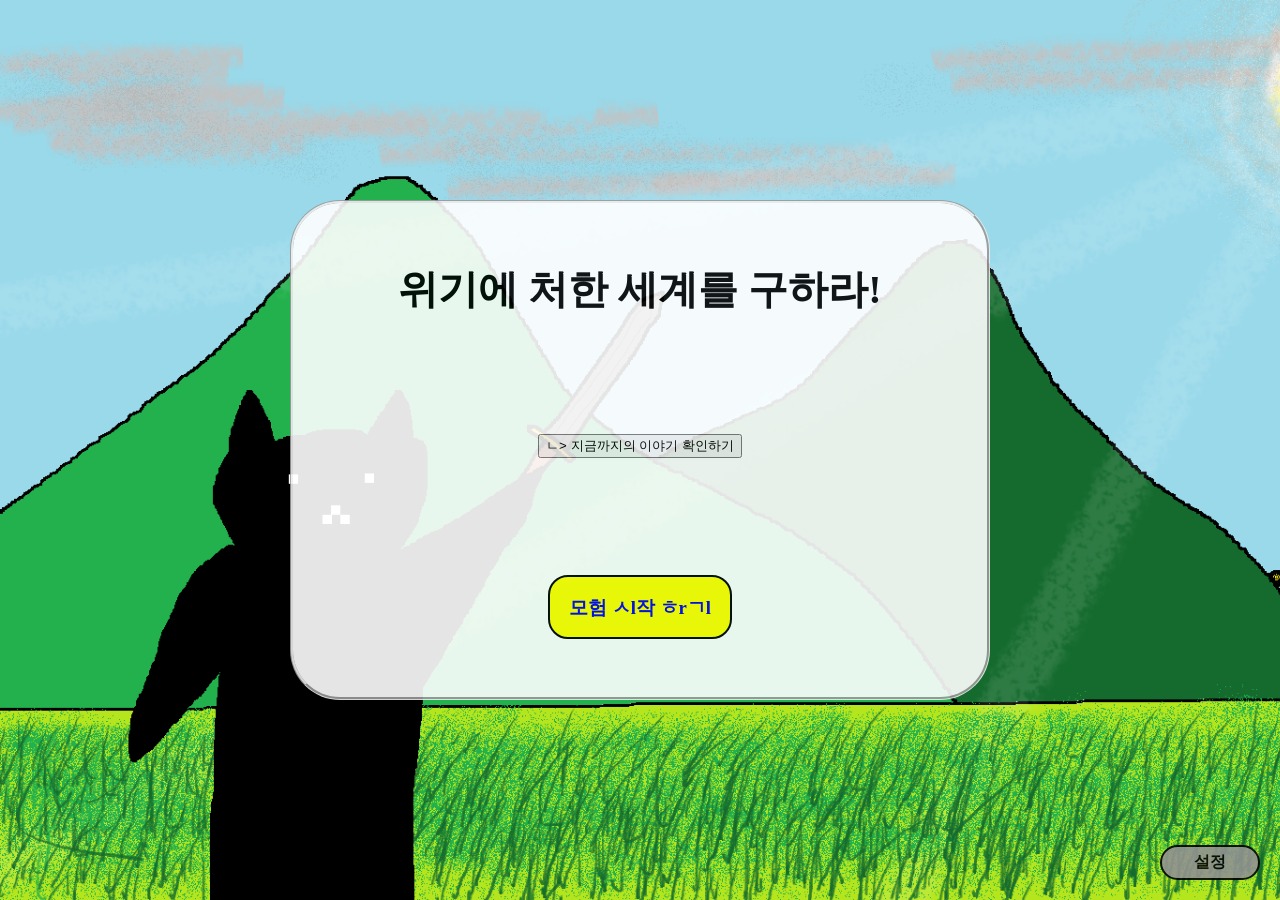
<file: index.html>
<!DOCTYPE html>
<html lang="en">
<head>
    <meta charset="UTF-8">
    <meta name="viewport" content="width=device-width, initial-scale=1.0">
    <link rel="stylesheet" href="pj2_css_202610758.css">
    <title>난 뭘 만들고 있는걸까</title>
</head>
<body>
    <div class="main-container">
        <h1 style="font-family: 궁서; text-align: center">위기에 처한 세계를 구하라!</h1>
        <button onclick="location.href='pj2_story_202610758.html'">ㄴ> 지금까지의 이야기 확인하기</button>

        <a href="pj2_choose_202610758.html" class="yellow-button">
            <h3 style="text-align: center">모험 ㅅl작 ㅎrㄱl</h3>
        </a>
    </div>

    

    <button type="button" class="setting-button" onclick="location.href='pj2_setting_202610758.html'">
        <h3>설정</h3>
    </button>
</body>
</html>
</file>
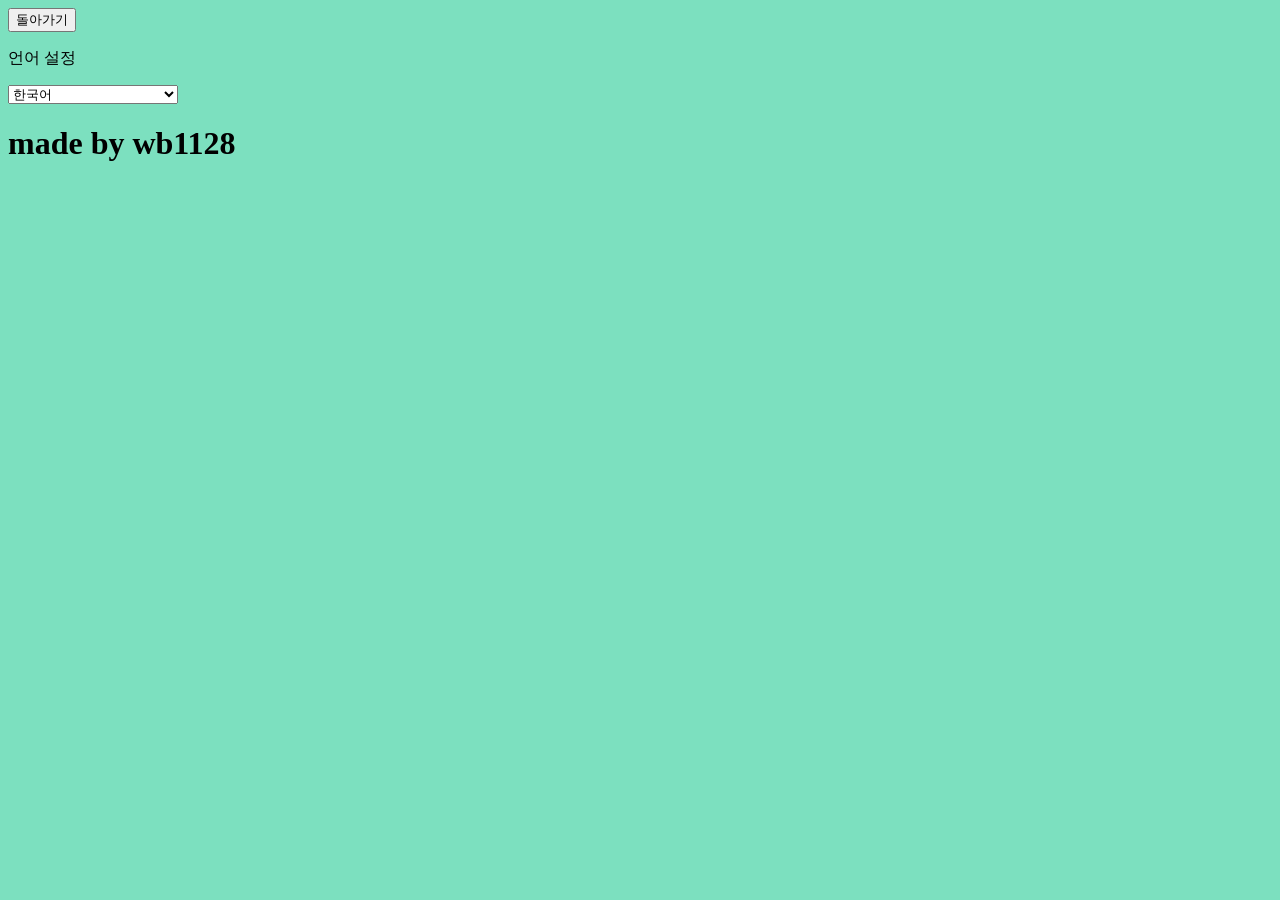
<file: pj2_setting_202610758.html>
<!DOCTYPE html>
<html lang="en">
<head>
    <meta charset="UTF-8">
    <meta name="viewport" content="width=device-width, initial-scale=1.0">
    <title>설정</title>
</head>
<body style="background-color: rgb(124, 224, 191);">
    <button onclick="location.href='index.html'">돌아가기</button>
    
    <section>
        <p>언어 설정</p>
        <select id="langSelect" style="width: 170px;">
            <option value="ko" selected>한국어</option>
            <option value="en">korean</option>
            <option value="jp">韓国語</option>
            <option value="cn">韩国语</option>
            <option value="ru">Корейский язык</option>
            <option value="th">ภาษาเกาหลี</option>
            <option value="ar">لكورية</option>
        </select>
    </section>

    <h1>made by wb1128</h1>
</body>
</html>
</file>
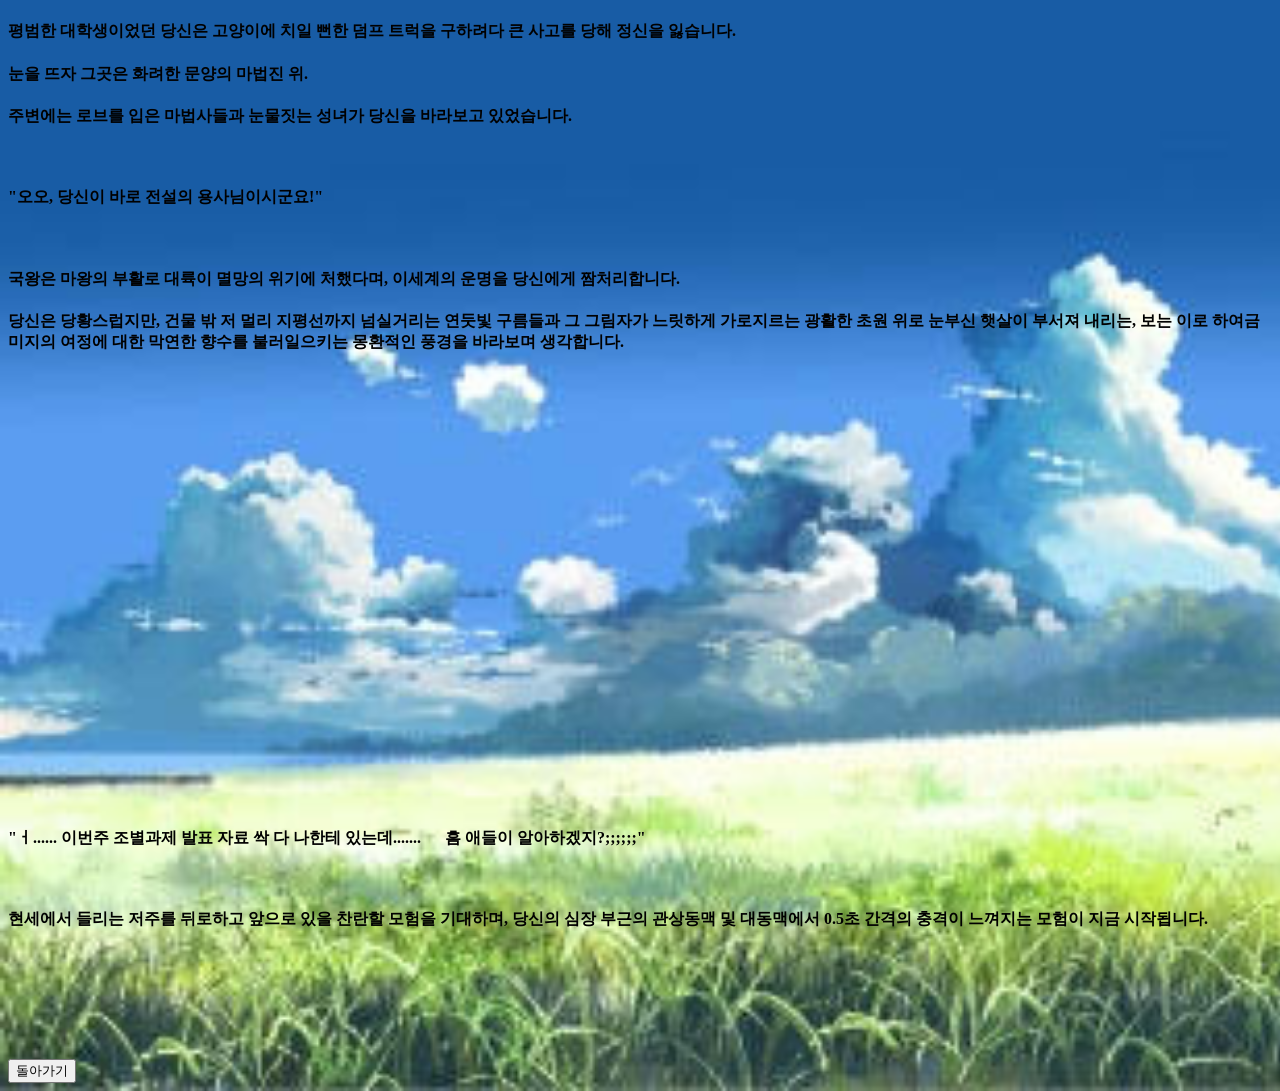
<file: pj2_story_202610758.html>
<!DOCTYPE html>
<html lang="en">
<head>
    <meta charset="UTF-8">
    <meta name="viewport" content="width=device-width, initial-scale=1.0">
    <title>지금까지의 이야기</title>
</head>
<body style="background-image: url('green.jpg'); background-size : cover">
    <h4>평범한 대학생이었던 당신은 고양이에 치일 뻔한 덤프 트럭을 구하려다 큰 사고를 당해 정신을 잃습니다.</h4> 
    <h4>눈을 뜨자 그곳은 화려한 문양의 마법진 위.</h4> 
    <h4>주변에는 로브를 입은 마법사들과 눈물짓는 성녀가 당신을 바라보고 있었습니다.</h4> <br>
    <h4>"오오, 당신이 바로 전설의 용사님이시군요!"</h4> <br>
    <h4>국왕은 마왕의 부활로 대륙이 멸망의 위기에 처했다며, 이세계의 운명을 당신에게 짬처리합니다. </h4> 
    <h4>당신은 당황스럽지만, 건물 밖 저 멀리 지평선까지 넘실거리는 연둣빛 구름들과 그 그림자가 느릿하게 가로지르는 광활한 초원 위로 눈부신 햇살이 부서져 내리는, 보는 이로 하여금 미지의 여정에 대한 막연한 향수를 불러일으키는 몽환적인 풍경을 바라보며 생각합니다.</h2> <br> <br> <br> <br> <br> <br> <br> <br> <br> <br> <br> <br> <br> <br> <br> <br> <br> <br> <br> <br> <br> <br> <br> <br> 
    <h4>"ㅓ...... 이번주 조별과제 발표 자료 싹 다 나한테 있는데....... &emsp; 흠 애들이 알아하겠지?;;;;;;"</h4> <br>
    <h4>현세에서 들리는 저주를 뒤로하고 앞으로 있을 찬란할 모험을 기대하며, 당신의 심장 부근의 관상동맥 및 대동맥에서 0.5초 간격의 충격이 느껴지는 모험이 지금 시작됩니다.</h4> <br>

    <br> <br> <br> <br> <br>
    
    <button onclick="location.href='index.html'">돌아가기</button>

</body>
</html>
</file>
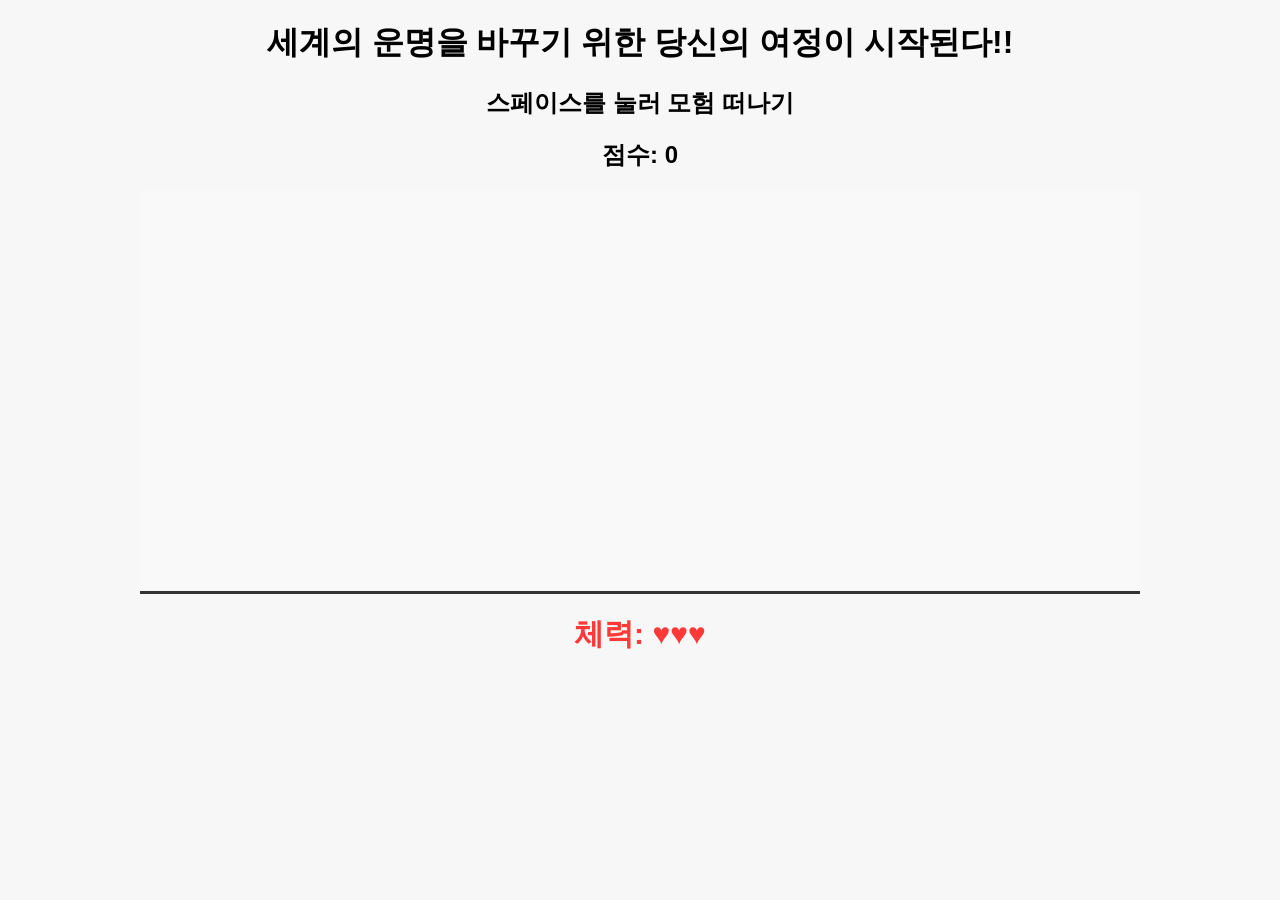
<file: pj3_gameplaying_202610758.html>
<!DOCTYPE html>
<html>
<head>
    <meta charset="UTF-8">
    <title>그들은 황혼을 견디고 여명을 마주쳤다. 숲 속, 새들의 지저귐은 멈췄는가?</title>
    <style>
        body { text-align: center; background-color: #f7f7f7; font-family: sans-serif; }
        canvas { 
            background: rgba(255, 255, 255, 0.18); 
            display: block; margin: 20px auto; border-bottom: 3px solid #333; 
        }
        #retryBtn { 
            padding: 10px 20px; font-size: 20px; cursor: pointer; display: none;
            background: #ff5722; color: white; border: none; border-radius: 5px;
            margin: 10px auto;
        }
        /* [추가] 하단 체력(하트) 디스플레이 스타일 */
        #hpDisplay {
            font-size: 30px;
            color: #ff3838;
            margin-top: 10px;
            font-weight: bold;
        }
    </style>
</head>
<body>
    <div class="info">
        <h1>세계의 운명을 바꾸기 위한 당신의 여정이 시작된다!!</h1>
        <h2 id="msg">스페이스를 눌러 모험 떠나기</h2>
        <h2 id="scoreDisplay">점수: 0</h2>
    </div>
    
    <canvas id="gameCanvas" width="1000" height="400"></canvas>
    <button id="retryBtn" onclick="location.reload()">다시 도전</button>

    <div id="hpDisplay">체력: ♥︎♥︎♥︎</div>

    <script>
        const canvas = document.getElementById('gameCanvas');
        const ctx = canvas.getContext('2d');
        
        // 플레이어 달리기용 이미지 2장과 점프용 이미지 1장 
        const playerRun1 = new Image(); playerRun1.src = 'cat_player(1).png'; 
        const playerRun2 = new Image(); playerRun2.src = 'cat_player(2).png'; 
        const playerJump = new Image(); playerJump.src = 'cat_player_jump.png'; 

        // 장애물 종류별로 이미지 객체 생성
        const treeImg = new Image(); treeImg.src = 'tree.png';             
        const rockImg = new Image(); rockImg.src = 'rock.png';             

        const birdImg1 = new Image(); birdImg1.src = 'cuckoospawn_human_fry(1).png';          
        const birdImg2 = new Image(); birdImg2.src = 'cuckoospawn_human_fry(2).png';          

        let isStarted = false;
        let isGameOver = false;
        let score = 0;
        
        // 속도 및 하한선 설정
        let speed = 5;        
        const maxSpeed = 12;  
        const minSpeed = 3.0; // [추가] 피격 시 속도가 떨어질 수 있는 최하 한계선

        let player = { x: 60, y: 330, w: 50, h: 70, dy: 0 };
        let obstacles = [];
        let frame = 0;

        // 중력 및 도약 힘
        const gravity = 0.18;      
        const jumpForce = -8.5;

        // 다음 장애물이 나올 때까지 버텨야 하는 랜덤 간격을 저장할 변수
        let nextSpawnInterval = 120;

        // [추가] 체력 시스템 변수 선언 (기본 목숨 3개)
        let hp = 3;

        function update() {
            if (!isStarted || isGameOver) return;

            ctx.clearRect(0, 0, 1000, 400); 

            // 현재 속도를 점수에 누적
            score += speed; 
            let displayScore = Math.floor(score / 50);
            document.getElementById('scoreDisplay').innerText = "점수: " + displayScore;

            // 게임 프레임(시간)에 비례해서 속도 증가
            if (speed < maxSpeed) 
            {
                if (hp < 3) 
                {
                    if(speed <= 8){
                        speed += 0.0025;
                    }
                    else{
                        speed += 0.0005; 
                    }
                }
                else
                {
                    speed += 0.0005; 
                }
            }

            // 플레이어 움직임 (중력)
            player.dy += gravity; 
            player.y += player.dy;

            if (player.y > 330) { 
                player.y = 330;
                player.dy = 0;
            }
            
            // 플레이어 상태(바닥/공중)에 따라 움직이는 이미지 렌더링
            if (player.y < 330) {
                ctx.drawImage(playerJump, player.x, player.y, player.w, player.h);
            } else {
                if (frame % 48 < 24) {
                    ctx.drawImage(playerRun1, player.x, player.y, player.w, player.h);
                } else {
                    ctx.drawImage(playerRun2, player.x, player.y, player.w, player.h);
                }
            }

            // 장애물 스폰 파트
            if (frame >= nextSpawnInterval) {
                let randType = Math.floor(Math.random() * 3) + 1; 
                
                if (randType === 1) {
                    obstacles.push({ type: 1, x: 1000, y: 300, w: 60, h: 100 });
                } else if (randType === 2) {
                    obstacles.push({ type: 2, x: 1000, y: 320, w: 140, h: 92 });
                } else if (randType === 3) {
                    // 새가 생성될 때 프레임 리셋에 날갯짓이 끊기지 않도록 개별 타이머 속성(animFrame)을 부여합니다.
                    obstacles.push({ type: 3, x: 1000, y: 260, w: 80, h: 65, animFrame: 0 });
                }

                frame = 0; // 카운터 리셋

                // 다음번 장애물 간격 랜덤 계산
                let minInterval = Math.floor(170 + (speed * 1.2));
                let maxInterval = Math.floor(260 + (speed * 1.2));
                nextSpawnInterval = Math.floor(Math.random() * (maxInterval - minInterval + 1)) + minInterval;
            }

            // 4. 장애물 움직이기 & 충돌 체크
            obstacles.forEach((ob, i) => {
                ob.x -= speed;
                
                if (ob.type === 1) {
                    ctx.drawImage(treeImg, ob.x, ob.y, ob.w, ob.h);
                } 
                else if (ob.type === 2) {
                    ctx.drawImage(rockImg, ob.x, ob.y, ob.w, ob.h);
                } 
                else if (ob.type === 3) {
                    ob.animFrame++; // 새 전용 타이머 누적
                    if (ob.animFrame % 80 < 40) {
                        ctx.drawImage(birdImg1, ob.x, ob.y, ob.w, ob.h);
                    } else {
                        ctx.drawImage(birdImg2, ob.x, ob.y, ob.w, ob.h);
                    }
                }

                // 충돌 체크 (크기와 좌표가 유동적이라 기존 공식 그대로 써도 완벽 작동!)
                if (player.x < ob.x + ob.w && player.x + player.w > ob.x &&
                    player.y < ob.y + ob.h && player.y + player.h > ob.y) {
                    
                    // [처리 1] 연속 충돌 버그를 막기 위해 부딪힌 장애물은 즉시 소멸 처리
                    obstacles.splice(i, 1);
                    
                    // [처리 2] 체력 감소 및 UI 하트 반영
                    hp--;
                    updateHpDisplay();

                    // [처리 3] 현재 속도에서 -5.0 하되, 최소 3.0보다 느려지지 않도록 방어
                    if (speed >= 9)
                    {
                        speed = 5;
                    }

                    else{
                        speed = Math.max(minSpeed, speed - 3.0);

                    }
                    
                    //nextSpawnInterval = Math.floor(Math.random() * 100) + 300;

                    // [처리 4] 체력이 0 이하가 되면 최종 게임 오버
                    if (hp <= 0) {
                        endGame();
                    }
                }

                if (ob.x < -100) obstacles.splice(i, 1);
            });

            frame++; 
            requestAnimationFrame(update);
        }

        // [추가] 하단 HTML 영역에 하트 개수를 표시해 주는 함수
        function updateHpDisplay() {
            let hearts = "";
            for (let i = 0; i < hp; i++) {
                hearts += "♥︎";
            }
            if (hp <= 0) hearts = " ";
            document.getElementById('hpDisplay').innerText = "체력: " + hearts;
        }

        function endGame() {
            isGameOver = true;
            document.getElementById('msg').innerText = "당신은 세계를 구하는데 실패했습니다... 세계는 다시 종말의 길을 향해 나아갑니다..";
            document.getElementById('retryBtn').style.display = "block";
        }

        window.addEventListener('keydown', (e) => {
            if (e.code === 'Space') {
                if (!isStarted) {
                    isStarted = true;

                    let minInterval = Math.floor(170 + (speed * 1.2));
                    let maxInterval = Math.floor(260 + (speed * 1.2));
                    nextSpawnInterval = Math.floor(Math.random() * (maxInterval - minInterval + 1)) + minInterval;

                    update();
                } else if (player.y === 330) { 
                    player.dy = jumpForce;
                }
            }
        });
    </script>
</body>
</html>
</file>
<file: pj2_css_202610758.css>
@charset "utf-8";

body {
  background-image: url(intro.png);
  background-size: cover;
  display: flex; 
  justify-content: center;
  align-items: center;
  opacity: 0.9;
  min-height: 100vh;
  margin: 0;
}

/* 2. 회색 메인 박스 설정 */
.main-container {
  background-color: #ffffff;
  border-radius: 50px; 
  border-style: groove;
  width: 700px;
  height: 500px;

  display: flex;
  flex-direction: column;
  justify-content: space-around;
  align-items: center;
  box-sizing: border-box;
}

h1 {
  color: black;
  font-size: 2.5rem;
  margin: 0;
}

/* 4. 노란색 버튼 스타일 */
.yellow-button {
  background-color: #ffff00;
  width: 180px;
  height: 60px;
  border-radius: 20px;
  border: 2px solid #000;
  cursor: pointer;
  transition: transform 0.1s;
  text-decoration: none;
}

/* 화면 하단 우측에 고정될 버튼 스타일 */
.setting-button {
    position: fixed;
    bottom: 20px !important; 
    right: 20px !important;   

    width: 100px;
    height: 35px;
    background-color: #919191;
    border: 2px solid black;
    border-radius: 30px;

    cursor: pointer;
    display: flex;
    justify-content: center;
    align-items: center;
    /* font-weight: bold; */
    z-index: 999;
}
</file>
